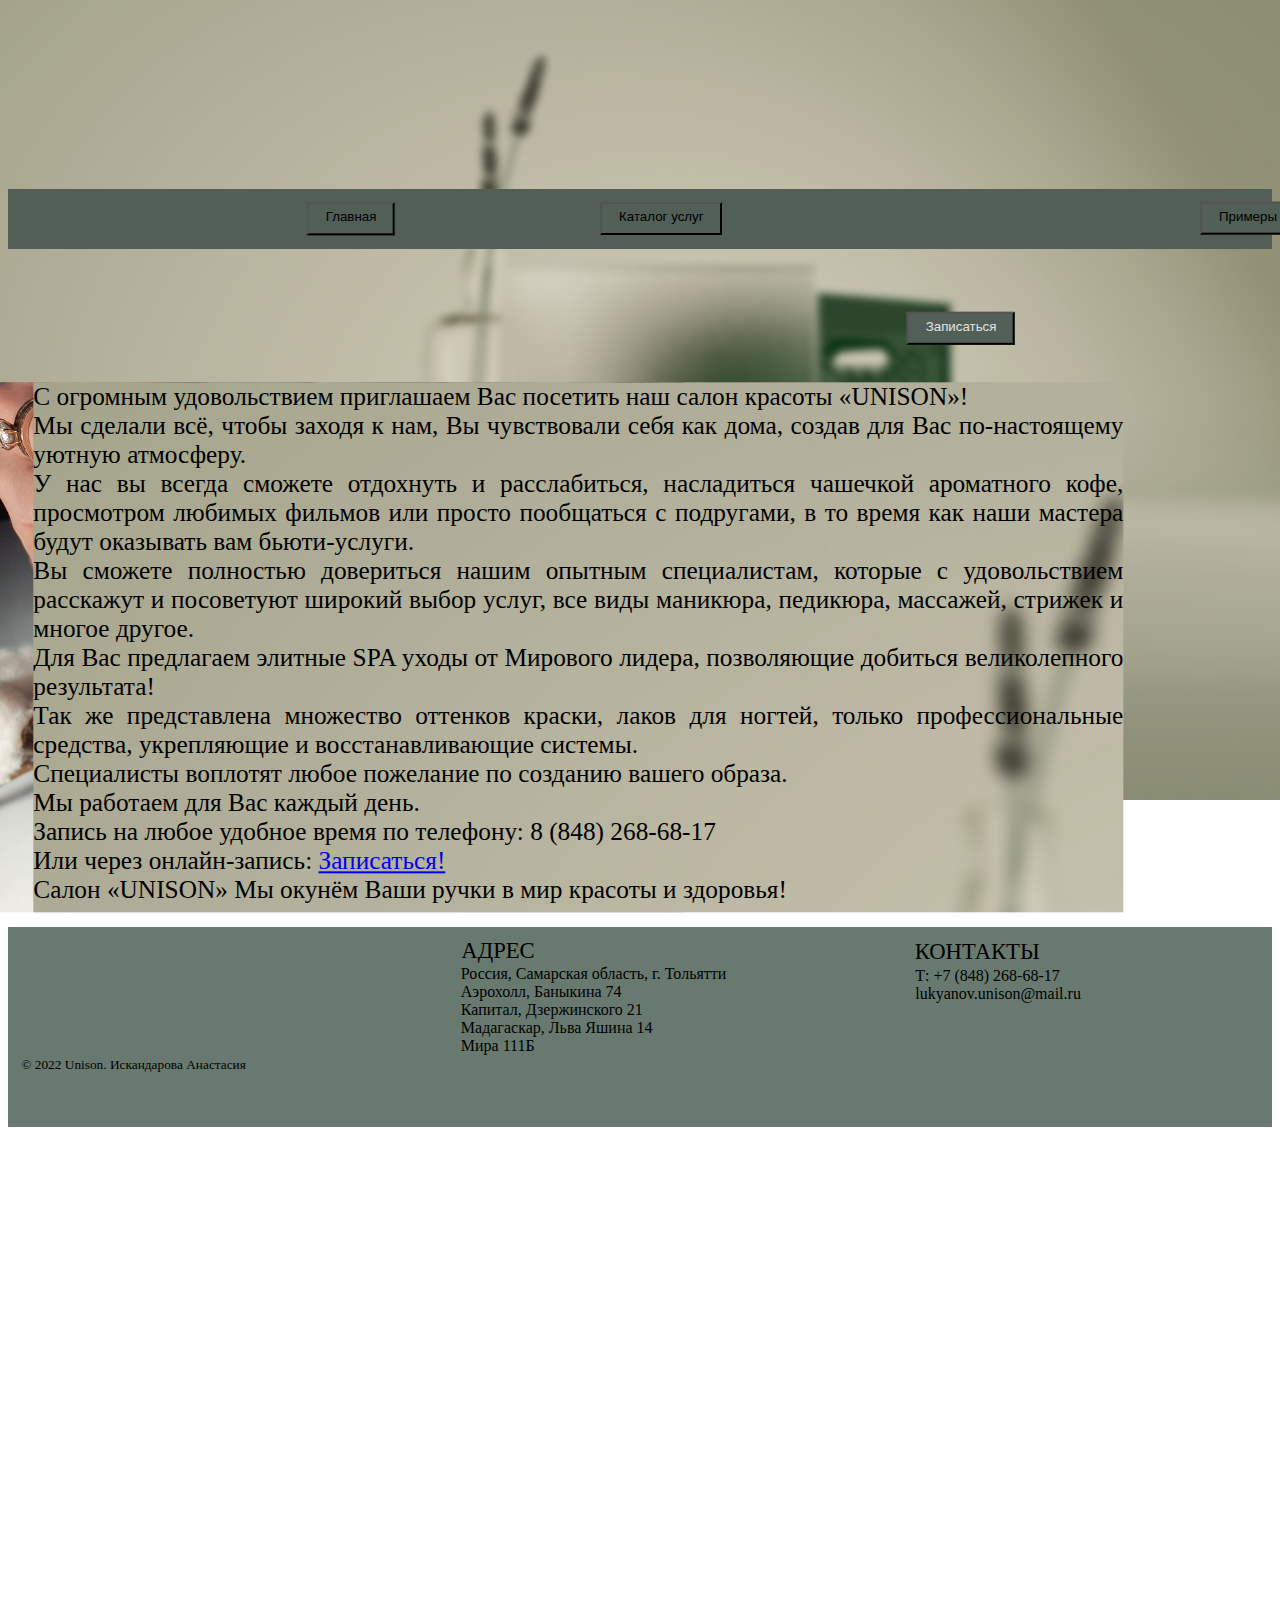
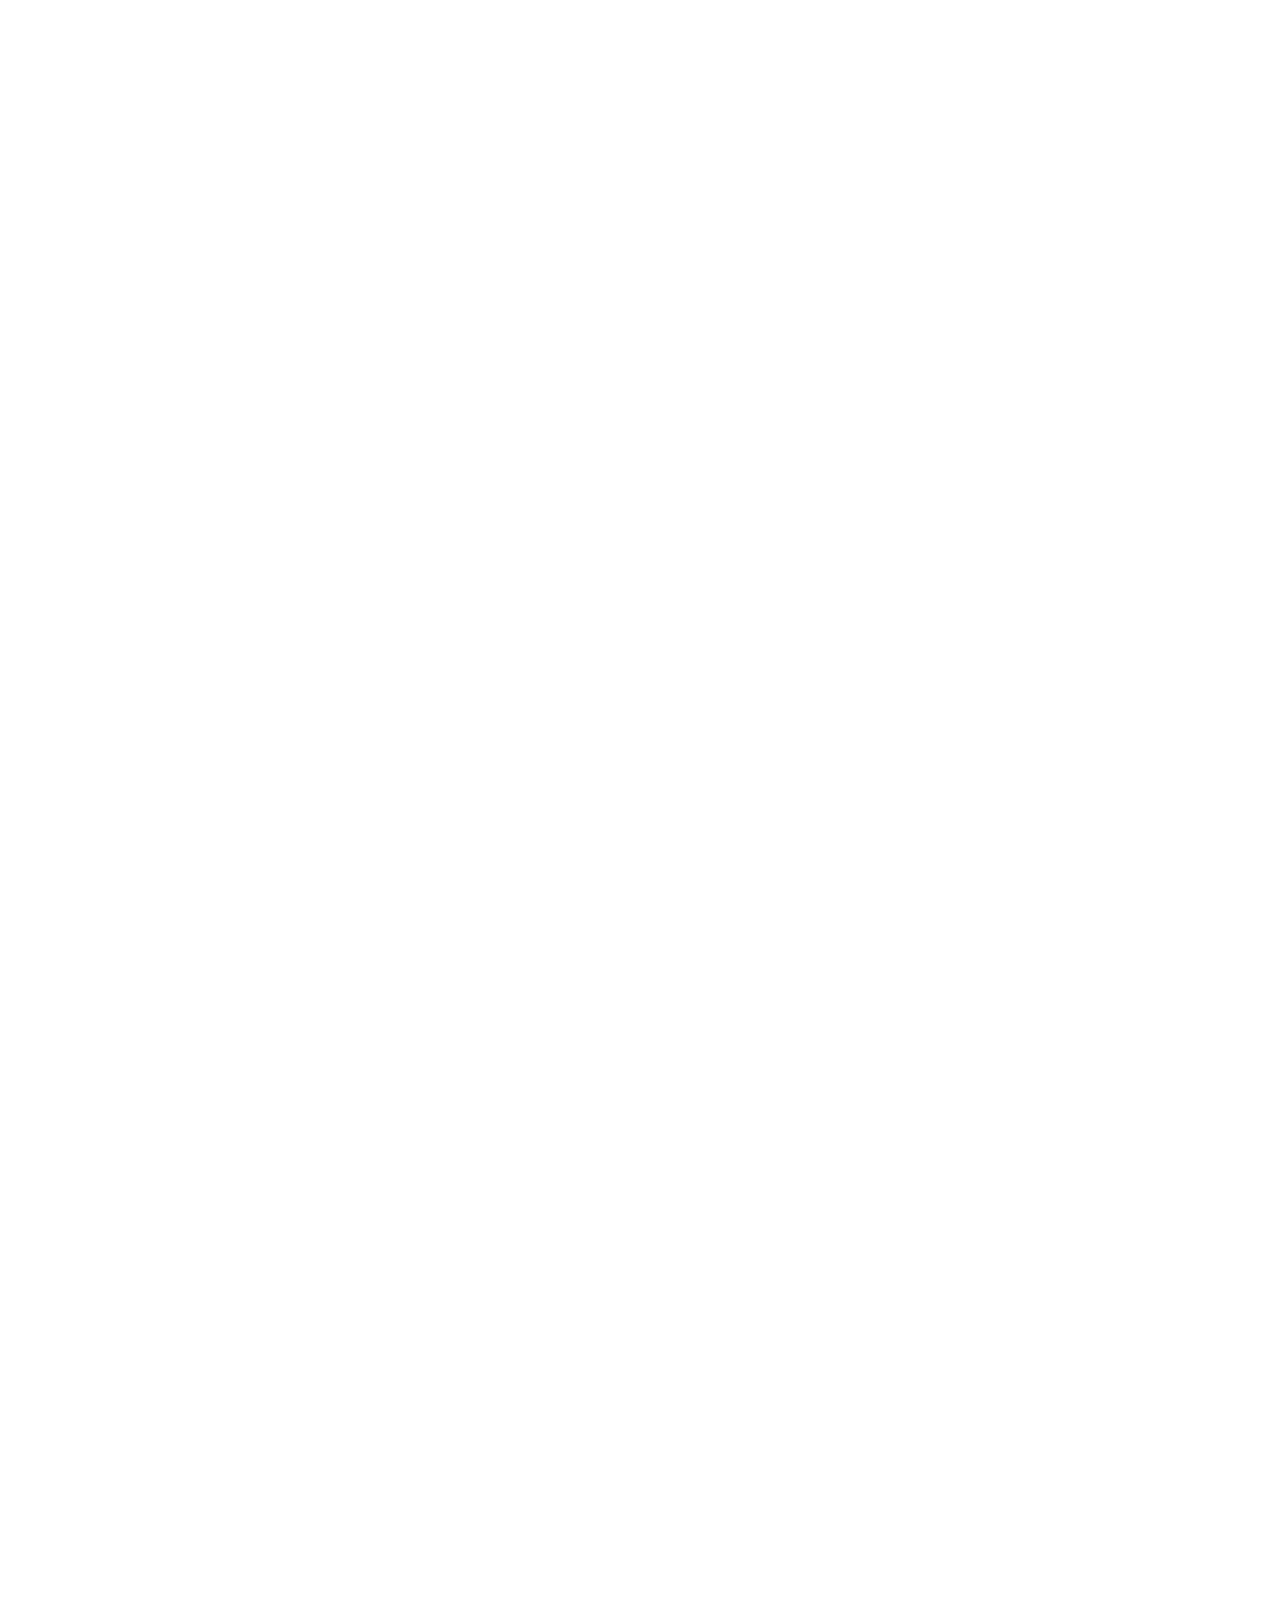
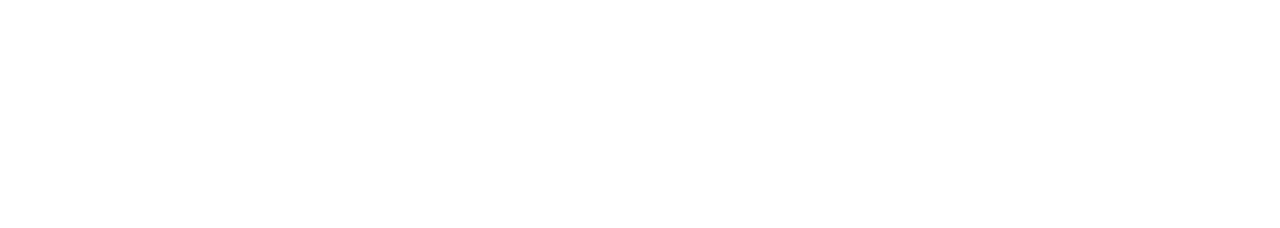
<file: index.html>
<!DOCTYPE html>
<html>

 <head>
  <meta charset="utf-8">
 <link rel="stylesheet" href="css/styles.css">	
	<title>Home</title>
<style>
	body {							
    background: url(image/background.jpg) no-repeat;
    -moz-background-size: 100%; 
    -webkit-background-size: 100%; 
    -o-background-size: 100%; 
    background-size: 100%;}
</style>
		<style>
			.b1 {
			background: #515f56; <!-- Цвет фона кнопки --> 
			color: white; <!-- Цвет букв --> 
			font-size: 9pt; <!-- Размер шрифта -->
			   }
		</style>
				<style>
					.ramka
					{
					height: 530px;
					width: 1090px;
					background:url(image/background.jpg)no-repeat;
					font-family: Times New Roman, Helvetica, sans-serif;
					font-size: 19pt;
					transform: translate(1em, -30.5em);
					}
				</style>
						<style>
						.adre
						{						
						height: 100px;
						width: 100px;
						font-family: Times New Roman, Helvetica, sans-serif;
						font-size: 17pt;
						transform: translate(20em, -43.9em)
						}
						</style>
								<style>
								.cont
								{								
								height: 100px;
								width: 100px;
								font-family: Times New Roman, Helvetica, sans-serif;
								font-size: 17pt;
								transform: translate(40em, -49.3em)
								}
								</style>
										<style>
										.hour
										{									
										height: 200px;
										width: 200px;
										font-family: Times New Roman, Helvetica, sans-serif;
										font-size: 17pt;
										transform: translate(60em, -54.7em)
										}
										</style>
													<style>
													.text1
													{									
													height: 200px;
													width: 300px;
													font-family: Times New Roman, Helvetica, sans-serif;
													font-size: 12pt;
													transform: translate(28.3em, -90.9em)
													}
													</style>
															<style>
															.text2
															{									
															height: 200px;
															width: 200px;
															font-family: Times New Roman, Helvetica, sans-serif;
															font-size: 12pt;
															transform: translate(56.7em, -103.1em)
															}
															</style>
																	<style>
																	.text3
																	{									
																	height: 200px;
																	width: 200px;
																	font-family: Times New Roman, Helvetica, sans-serif;
																	font-size: 12pt;
																	transform: translate(85.2em, -116.7em)
																	}
																	</style>
																			<style>
																			.prim
																			{									
																			height: 300px;
																			width: 300px;
																			font-family: Times New Roman, Helvetica, sans-serif;
																			font-size: 10pt;
																			transform: translate(1em, -149.4em)
																			}
																			</style>
																		
				 <style>
				html { overflow: hidden; }
					</style> 
				  
 </head>
 
 <body style="font-family:Courier, monospace">
 <p id='str6' style="color:#000000; font-size:60px; font-family:Times New Roman";>Сеть студий красоты</p>

 <hr size=60 color=#515f56>
		<form href="index.html">
		<button id='str1' class="b1">
		Главная</button> </form>
			<form action="UnisonStr2.html">
			<button id='str2' class="b1">
			Каталог услуг</button> </form>
				<form action="UnisonStr3.html">
				<button id='str3' class="b1">
			Примеры работ</button> </form>
					<form action="UnisonStr4.html">
					<button id='str4' class="b1">
					Подробнее о нас</button> </form>
	<img id='logoss' src="image/Logo.png"> 
	<img id='nalse' src="image/nals.jpg"> 
 <p class="ramka" align=justify> 
С огромным удовольствием приглашаем Вас посетить наш салон красоты «UNISON»!
 <br>Мы сделали всё, чтобы заходя к нам, Вы чувствовали себя как дома,
создав для Вас по-настоящему уютную атмосферу.
<br>У нас вы всегда сможете отдохнуть и расслабиться, насладиться чашечкой ароматного кофе,
просмотром любимых фильмов или просто пообщаться с подругами,
в то время как наши мастера будут оказывать вам бьюти-услуги.
<br>Вы сможете полностью довериться нашим опытным специалистам,
которые с удовольствием расскажут и посоветуют широкий выбор услуг,
все виды маникюра, педикюра, массажей, стрижек и многое другое.
<br>Для Вас предлагаем элитные SPA уходы от Мирового лидера,
позволяющие добиться великолепного результата!
<br>Так же представлена множество оттенков краски, лаков для ногтей,
только профессиональные средства, укрепляющие и восстанавливающие системы.
<br>Специалисты воплотят любое пожелание по созданию вашего образа.
  <br> Мы работаем для Вас каждый день.  
  <br> Запись на любое удобное время по телефону: 8 (848) 268-68-17
  <br> Или через онлайн-запись: <a href="https://b62605.yclients.com/company/66405/menu?o=">Записаться!</a>

  <br>Салон «UNISON» Мы окунём Ваши ручки в мир красоты и здоровья! </p>
 <hr id='line' size=200 color=#687a6f>
<p class="adre">АДРЕС</p>
<p class="cont">КОНТАКТЫ</p>
<p class="hour">ЧАСЫ РАБОТЫ</p>
<p class="text1"> 
<br>Россия, Самарская область, г. Тольятти
<br>Аэрохолл, Баныкина 74
<br>Капитал, Дзержинского 21
<br>Мадагаскар, Льва Яшина 14
<br>Мира 111Б

<p class="text2">
Т: +7 (848) 268-68-17
<br>lukyanov.unison@mail.ru</p>
<p class="text3">Пн-Вс: 10:00–21:00</p>
<p class="prim">© 2022 Unison. Искандарова Анастасия</p>
<form action="https://b62605.yclients.com/company/66405/menu?o="">
<button id='strz' class="b1">
Записаться</button> </form>
 </body>
</html>
</file>
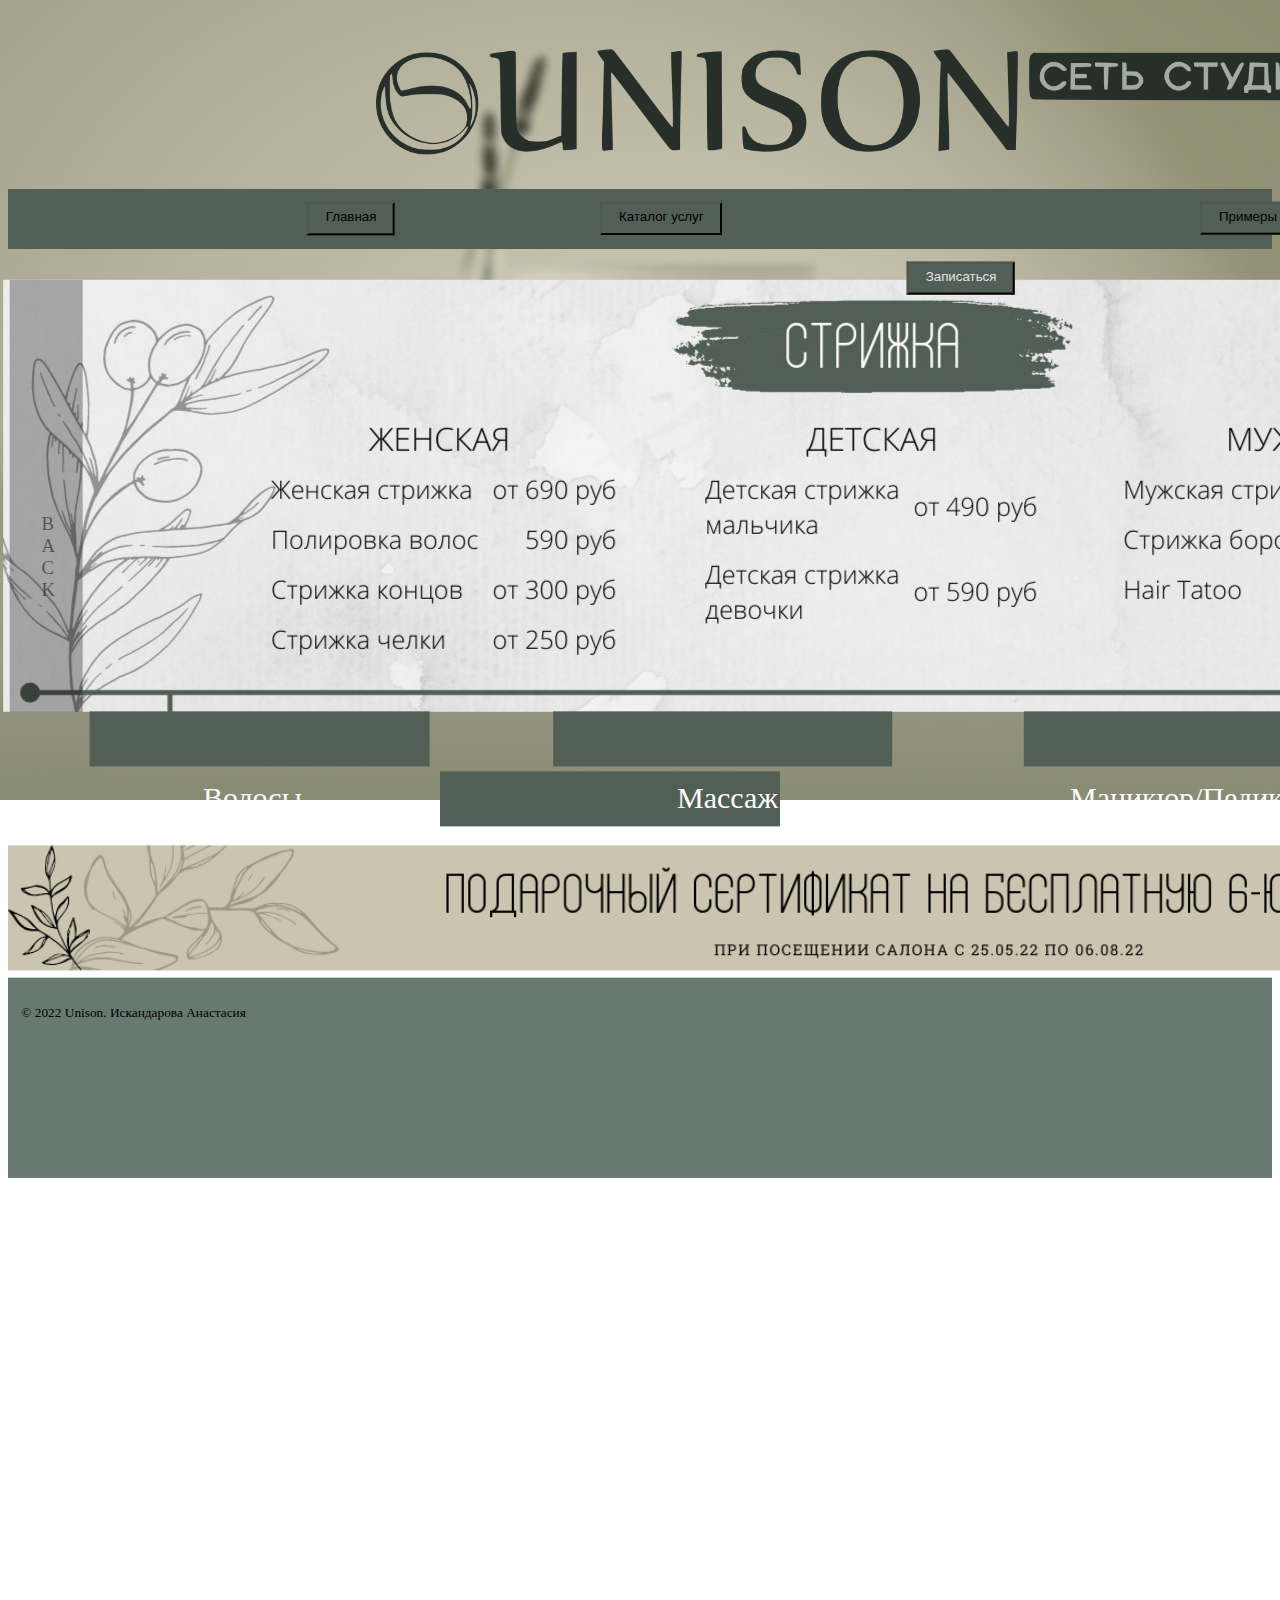
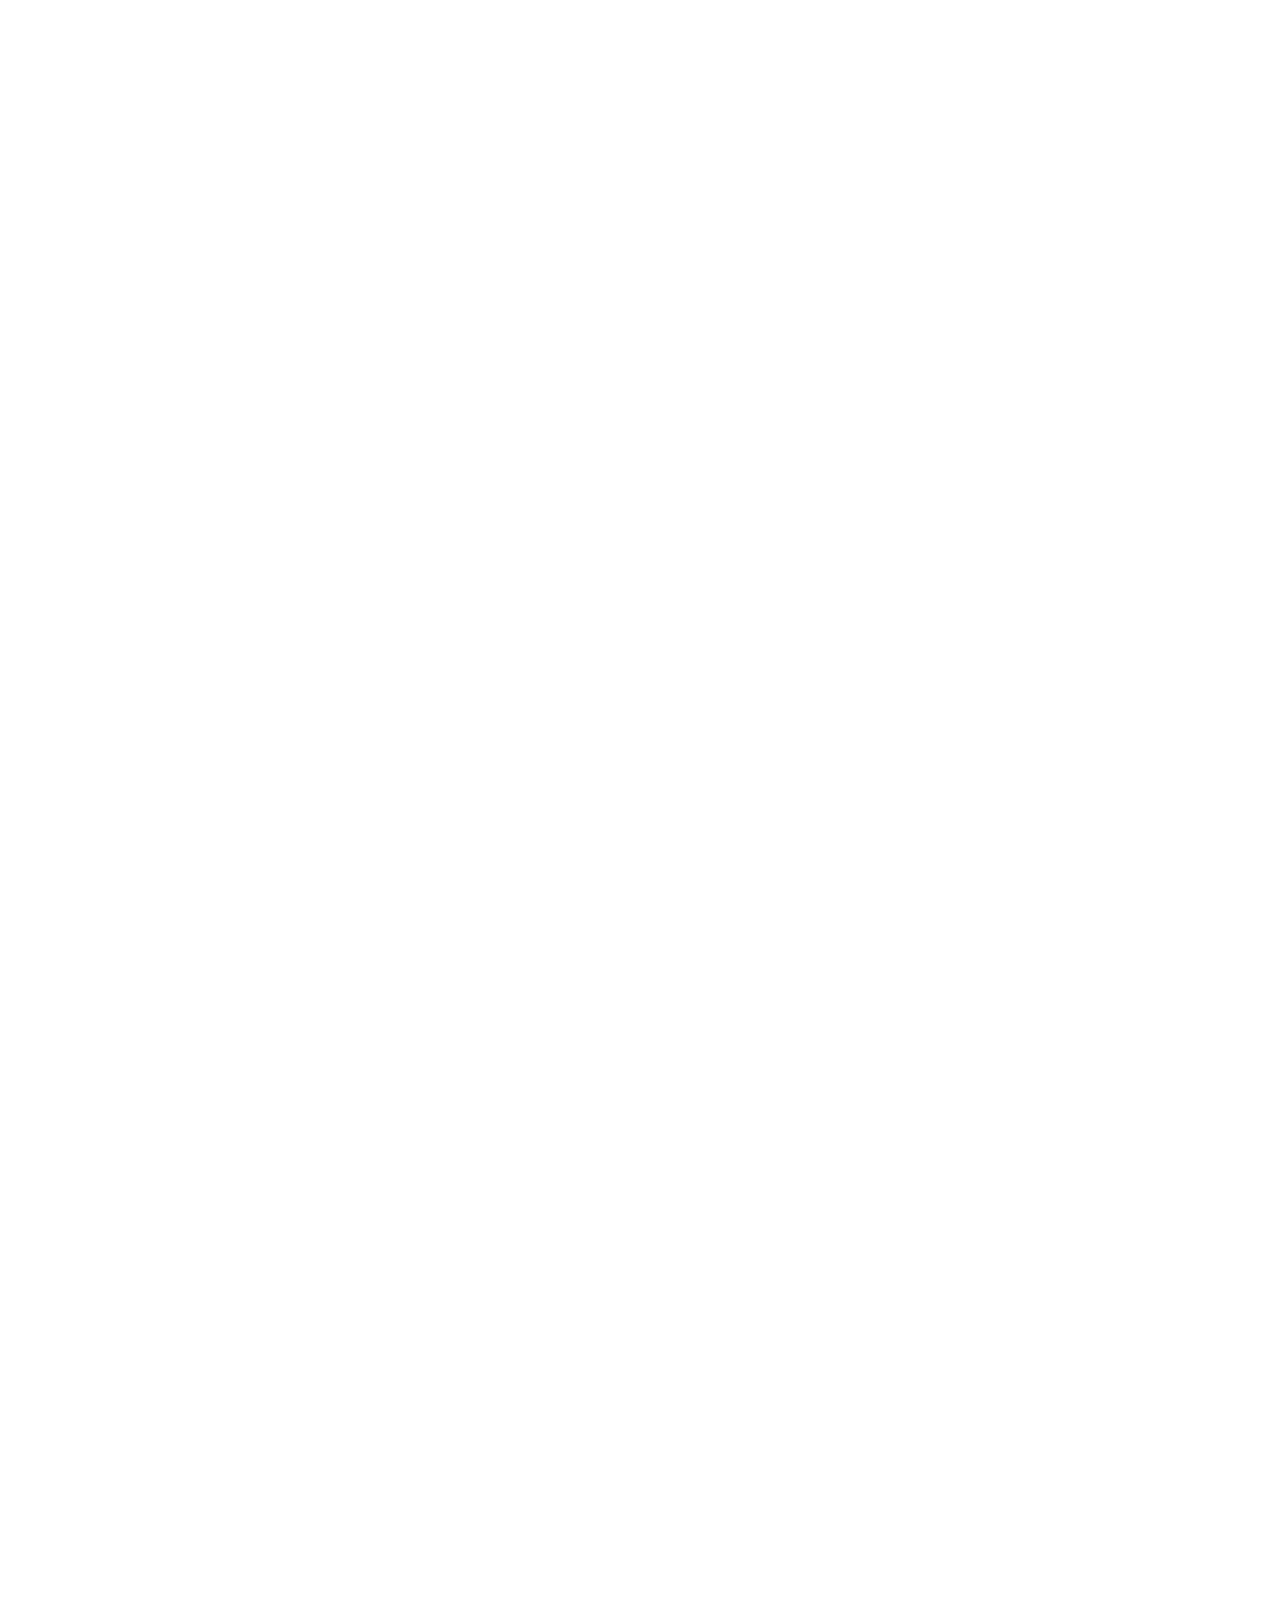
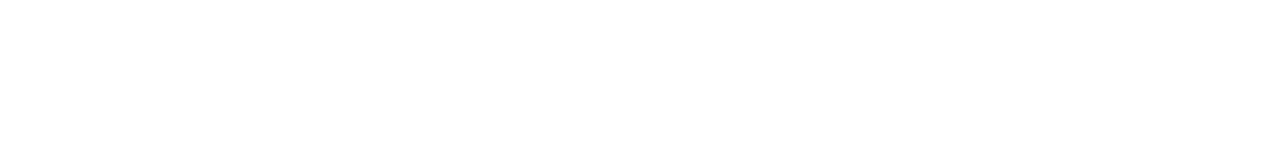
<file: UnisonStr2.html>
<!DOCTYPE html>
<html>

<head>
	<link rel="stylesheet" href="css/styles2.css">	
	<title>Reviews</title>
<style>
body { background: url(image/background.jpg) no-repeat;-moz-background-size: 100%;-webkit-background-size: 100%; -o-background-size: 100%; background-size: 100%;}
</style>
<style>.text1{height: 200px;width: 200px;font-size: 12pt;transform: translate(40.8em, -22.1em)}
</style>
<style>.b1 {background: #515f56; <!-- Цвет фона кнопки --> color: white; <!-- Цвет букв --> font-size: 9pt; <!-- Размер шрифта -->}
</style>
<style>
.prim
{									
height: 300px;
width: 300px;
font-family: Times New Roman, Helvetica, sans-serif;
font-size: 10pt;
transform: translate(1em, -98.5em)
}
</style>
<style>
.N
{														
height: 300px;
width: 300px;
font-family: Times New Roman, Helvetica, sans-serif;
font-size: 14pt;
color: rgba(0, 0, 0, 0.5); 
transform: translate(1.8em, -118.7em)
	}
</style>
<style>
.V
{														
height: 300px;
width: 300px;
font-family: Times New Roman, Helvetica, sans-serif;
font-size: 14pt;
color: rgba(0, 0, 0, 0.5); 
transform: translate(99.3em, -135.8em)
}
</style>
<style>
 html { overflow:  hidden; }
</style> 
</head>
<body style="font-family:Courier, monospace">
 <p id='str6' style="color:#000000; font-size:60px; font-family:Times New Roman";>Сеть салонов красоты</p>

 <hr size=60 color=#515f56>
		<form action="index.html">
		<button id='str1' class="b1">
		Главная</button> </form>
			<form action="UnisonStr2.html">
			<button id='str2' class="b1">
			Каталог услуг</button> </form>
				<form action="UnisonStr3.html">
				<button id='str3' class="b1">
			Примеры работ</button> </form>
					<form action="UnisonStr4.html">
					<button id='str4' class="b1">
					Подробнее о нас</button> </form>
	<img id='logoss' src="image/Logo.png"> 
	<!-- <img id='otz' src="image/otz.jpg"> -->
  <div>
    <p id="pich" align="center"><img src="image/img3/p0.jpg" alt="Ногти" name="slideshow"></p>
    <p id="about" class="text1" style="color:#000000 ; font-size:50px"></p>
    <br />
    <input id='main' type="button" value="Назад" onClick="showImage(-1)">
    <input id='pule' type="button" value="Вперед" onClick="showImage(1)">
   <!-- <form id='om' name="frm">
    <textarea name="description" rows="6" cols="44" readonly></textarea>
    </form> -->
    </div>
    <script type="text/javascript">
        // массив текстов, поясняющих изображения
        msg = new Array(
        "  ",
        "Анастасия",
        "Светлана",
        "Виктория",
        "Елизавета",
        "Екатерина",
        "Милена",
        "Мария",
        "Наталья"
        )
        // массив текстов, поясняющих изображения
        msg1 = new Array(
        "   ",
        "Очень понравилось обслуживание, сразу же предложили выпить кофе или чай на выбор, так же салон был в пешей доступности, что очень удобно!",
        "На процедуре чувствовала себя как дома, все очень уютно, время пролетает незаметно, общительный мастер, который не даст заскучать!",
        "Очень бережное отношение к клиенту, сейчас редко такое встретишь)",
        "Отличный салон по приемлемым ценам!",
        "Обожаю этот салон, всегда хожу только сюда, качество обслуживания просто на высоте! После вас совсем не хочется ходить к кому-то ещё!",
        "Мастер всегда подскажет и поможет в выборе, начнёт делать работу только после того, как полностью убедиться в вашем комфорте, очень приятно такое отношение к клиентам, однозначно 5 звёзд!",
        "Мастер просто огонь, всегда воплотит даже самую безумную идею, работает с интузиазмом, от чего уходишь с прекрасным настроением!",
        "Невероятное разнообразие палитры цветов, если не решили какой хотите дизайн, мастер покажет множество классных, актуальных дизайнов, среди которых вы точно найдёте свой!",
        ) 
        // индекс текущей картинки
        curImage = 0;
        aLength = msg.length;
        function showImage(direction)
        {
        //alert("ok");
        
        if (document.images)
        {
        curImage = curImage + direction;      
        if (curImage < 0) {curImage = aLength - 1;}
        if (curImage == aLength) {curImage = 0;}       
        document.slideshow.src = "image/img3/p" + curImage + ".jpg";      
        about.innerText = msg[curImage];
        document.frm.description.value = msg1[curImage];
        }        
        }
        </script>
<img id='zag' src="image/zag.png">
<img id='zag2' src="image/zag.png">
<img id='zag3' src="image/zag.png">
<img id='zag4' src="image/zag.png">
<p id='hair' style="color:#FFFFFF; font-size:30px; font-family:Times New Roman";>Волосы</p>
<p id='mas' style="color:#FFFFFF; font-size:30px; font-family:Times New Roman";>Массаж</p>
<p id='nail' style="color:#FFFFFF; font-size:30px; font-family:Times New Roman";>Маникюр/Педикюр</p>
<p id='brown' style="color:#FFFFFF; font-size:30px; font-family:Times New Roman";>Брови</p>
<img id='add' src="image/add.png">	
<hr id='line' size=200 color=#687a6f>

<p class="prim">© 2022 Unison. Искандарова Анастасия</p>
<form action="https://b62605.yclients.com/company/66405/menu?o="">
<button id='strz' class="b1">
Записаться</button> </form>
<p class="N"><br>B<br>A<br>C<br>K</p>
<p class="V"><br>N<br>E<br>X<br>T</p>
</html>
</file>
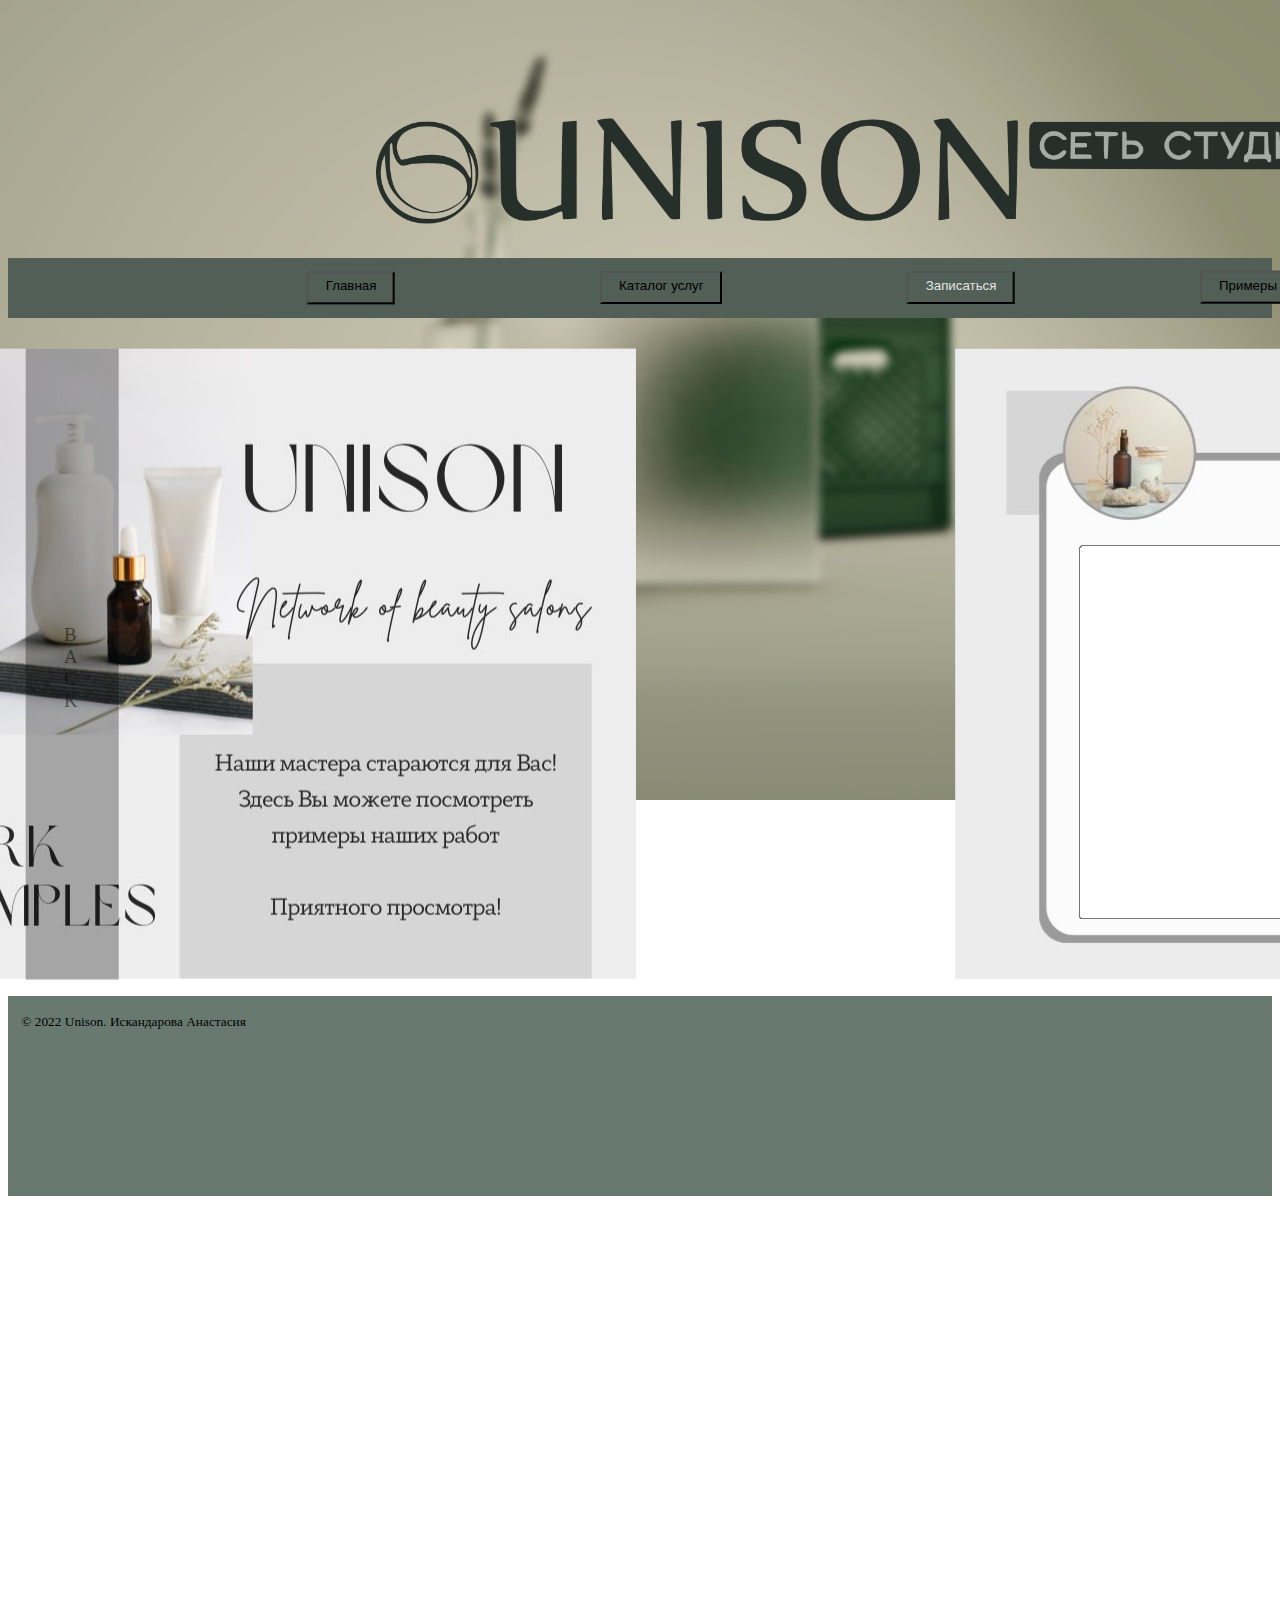
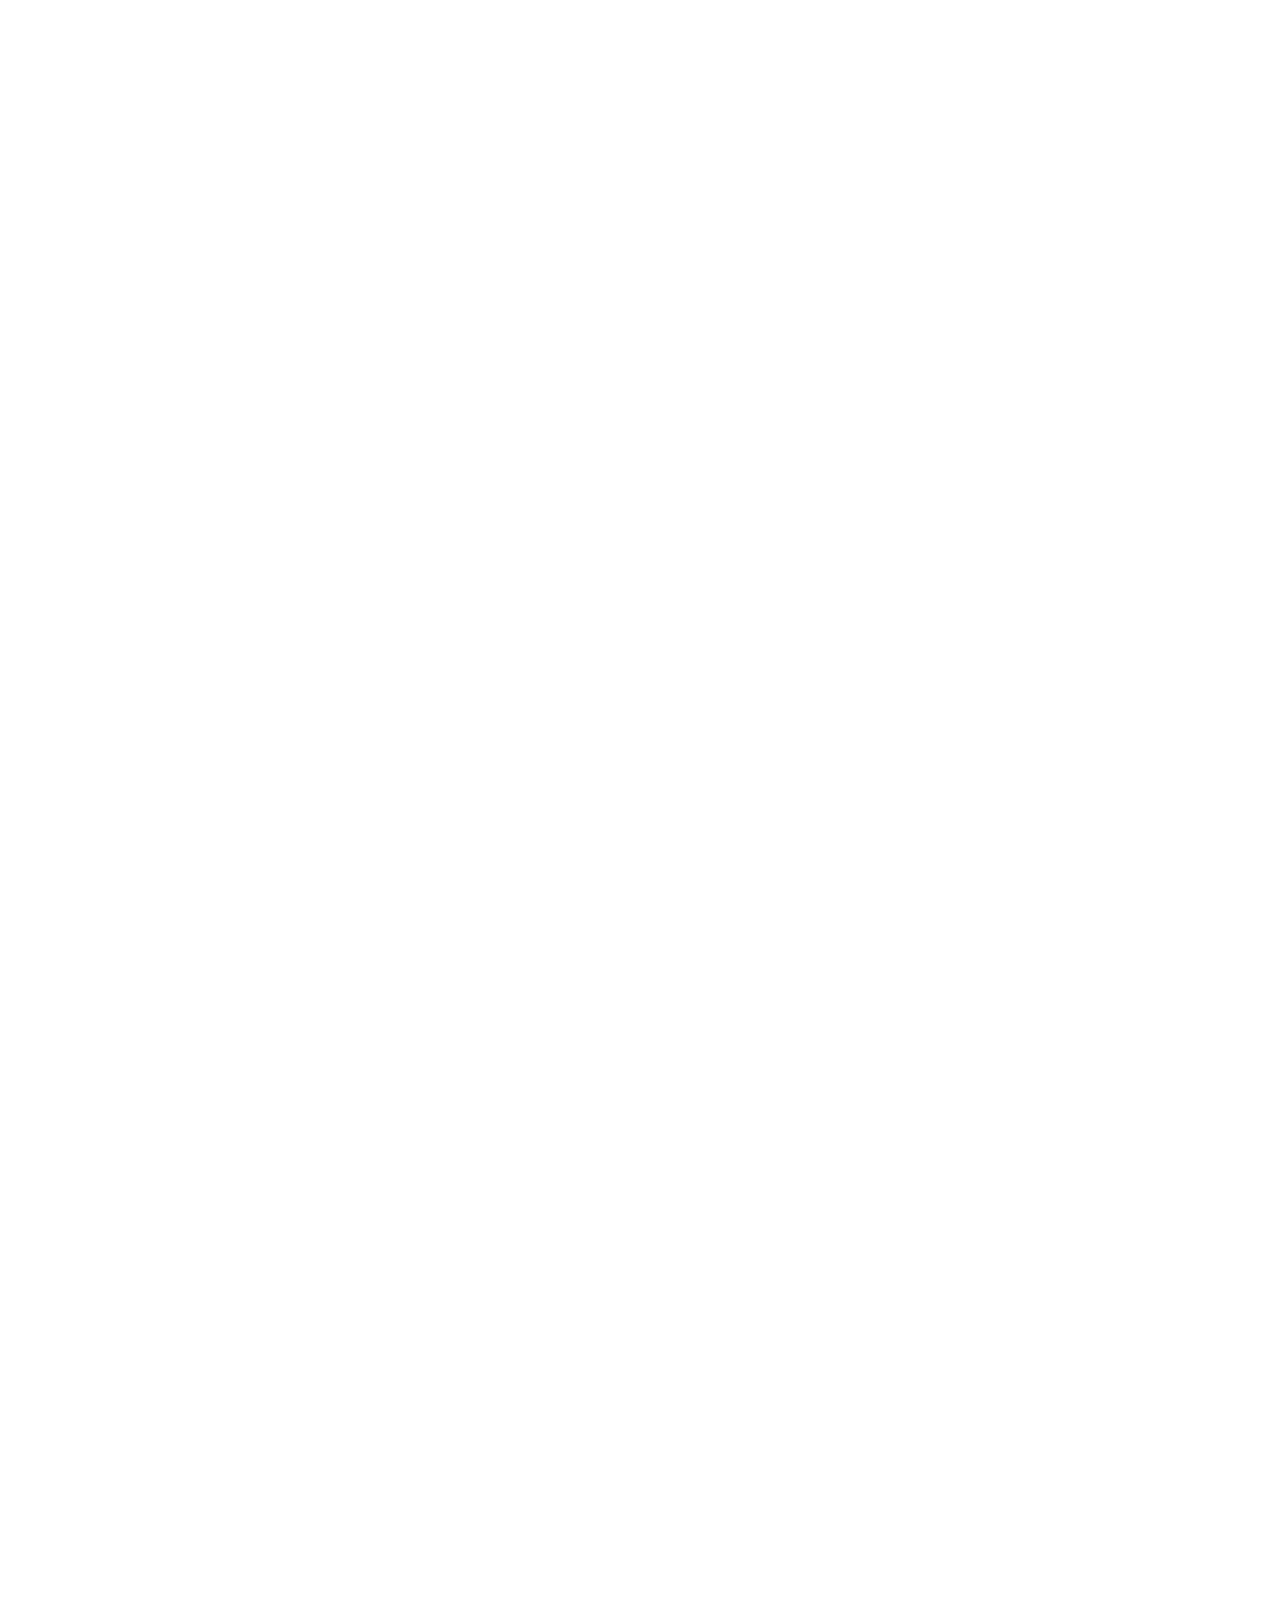
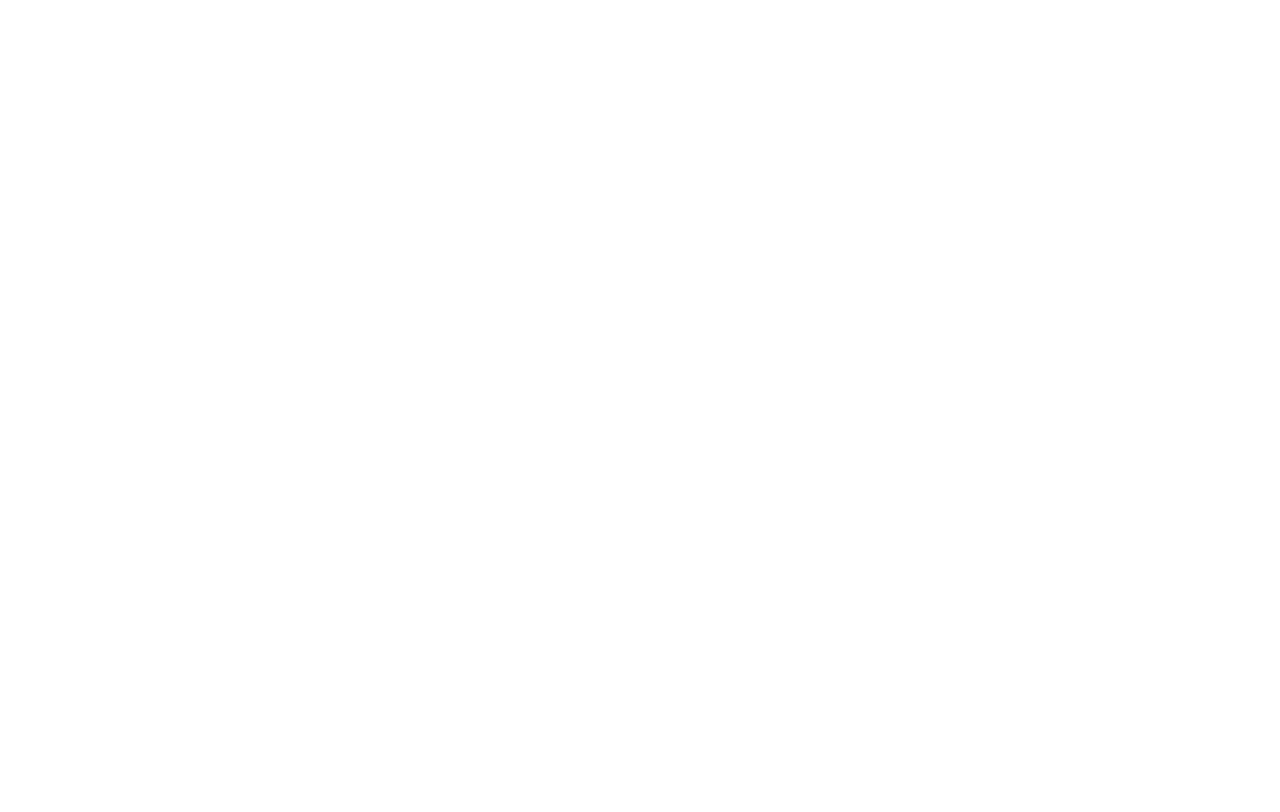
<file: UnisonStr3.html>
<!DOCTYPE html>
<html>

<head>
	<link rel="stylesheet" href="css/styles3.css">	
	<title>Reviews</title>
<style>
body { background: url(image/background.jpg) no-repeat;-moz-background-size: 100%;-webkit-background-size: 100%; -o-background-size: 100%; background-size: 100%;}
</style>
<style>.text1{height: 200px;width: 500px;font-size: 12pt;transform: translate(42.8em, -34.5em)}
</style>
<style>.b1 {background: #515f56; <!-- Цвет фона кнопки --> color: white; <!-- Цвет букв --> font-size: 9pt; <!-- Размер шрифта -->}
</style>
<style>
.prim
{									
height: 300px;
width: 300px;
font-family: Times New Roman, Helvetica, sans-serif;
font-size: 10pt;
transform: translate(1em, -147.8em)
}
</style>
<style>
.N
{														
height: 300px;
width: 300px;
font-family: Times New Roman, Helvetica, sans-serif;
font-size: 14pt;
color: rgba(0, 0, 0, 0.5); 
transform: translate(3em, -148.5em)
	}
</style>
<style>
.V
{														
height: 300px;
width: 300px;
font-family: Times New Roman, Helvetica, sans-serif;
font-size: 14pt;
color: rgba(0, 0, 0, 0.5); 
transform: translate(98em, -165.6em)
}
</style>
	
 <style> 
 html { overflow:  hidden; }
</style> 
</head>
<body style="font-family:Courier, monospace">
 <p id='str6' style="color:#000000; font-size:60px; font-family:Times New Roman";>Профессиональная ногтевая студия</p>

 <hr size=60 color=#515f56>
		<form href="index.html">
		<button id='str1' class="b1">
		Главная</button> </form>
			<form action="UnisonStr2.html">
			<button id='str2' class="b1">
			Каталог услуг</button> </form>
				<form action="UnisonStr3.html">
				<button id='str3' class="b1">
			Примеры работ</button> </form>
					<form action="UnisonStr4.html">
					<button id='str4' class="b1">
					Подробнее о нас</button> </form>
	<img id='logoss' src="image/Logo.png"> 
	<img id='otz' src="image/otz.jpg"> 
  <div>
    <p id="pich" align="center"><img src="image/img2/p0.jpg" alt="Ногти" name="slideshow"></p>
    <p id="about" class="text1" style="color:#000000 ; font-size:30px"></p>
    <br />
    <input id='main' type="button" value="Назад" onClick="showImage(-1)">
    <input id='pule' type="button" value="Вперед" onClick="showImage(1)">
    <form id='om' name="frm">
    <textarea style="color:#000000; font-size:20px; font-family:Times New Roman"" name="description" rows="16" cols="59" readonly></textarea>
    </form>
    </div>
    <script type="text/javascript">
        // массив текстов, поясняющих изображения
        msg = new Array(
        "  ",
        "Окрашивание",
        "Кератин",
        "Наращивание",
        "Педикюр",
        "Массаж",
        "Коррекция бровей",
        "Ламинирование ресниц",
        "Макияж"
        )
        // массив текстов, поясняющих изображения
        msg1 = new Array(
        "   ",
        "Преимущества салонного окрашивания в том, что Вам не нужно заботится о том как не испачкать краской одежду, мебель, пол, ванну. А так же при самостоятельном окрашивании вы не сможете контролировать равномерное нанесение краски на всю длину волос.Непрофессионалам крайне тяжело разобраться в широкой палитре оттенков красок для волос, предлагаемых в масс-маркетах и специализированных магазинах. Вместо желаемого блонда может получиться ярко-желтый оттенок, а заявленный русый может оказаться зеленоватым на волосах. Опытный колорист способен грамотно подобрать желаемый цвет, который будет точно соответствовать вашей задумке. Сложные окрашивания (балаяж, шатуш) проводятся с использованием нескольких оттенков, подобрать которые может только мастер.",
        "Как проходит кератиновое выпрямление для волос? Сначала голову моют шампунем глубокой очистки с высоким содержанием щёлочи. Средство смывает остатки ваших масок и бальзамов и приоткрывает кутикулу волоса. После этого на влажные волосы на 30–40 минут наносится состав для кератинового выпрямления. Далее волосы полностью высушиваются феном, а каждую прядь несколько раз выпрямляют утюжком, разогретым до 180–230 °C. Затем пряди промывают шампунем с нейтральным pH и наносят маску или бальзам. Смывают их и снова сушат волосы. Выпрямление неизбежно повреждаетMechanical characterization of curly hair: Influence of the use of nonconventional hair straightening treatments структуру волос: разрывает дисульфидные связи. Часть этих связей восстанавливается за счёт овечьего кератина. А чешуйки кутикулы, торчавшие наподобие раскрытой шишки, запечатываются утюжком и полируются силиконами и маслами, которые входят в состав средства. Свет отражается от гладкой поверхности и волосы блестят, как в рекламе шампуня. Но со временем кутикула приоткрывается, новые дисульфидные мостики рушатся и приобретённый кератин вымывается. При вымывании кератина волосы остаются ослабленными и могут ломаться, так как дисульфидные связи разрушены. Чтобы волосы оставались сильными и красивыми, кератиновое выпрямление нужно делать регулярно.",
        "Вам хочется иметь изящные и ровные ногти, но свои “родные” оставляют желать лучшего? На помощь придет наращивание ногтей гелем или акрилом. Если вы еще сомневаетесь, стоит ли делать наращивание, и хотите взвесить все плюсы и минусы, сейчас их разберем. Плюсы нарощенных гелем ногтей они пластичны – гнутся, но не ломаются, они долговечны, их довольно трудно сломать, наращивание гелем позволяет выровнять ногтевую пластину, исправить дефекты ногтей, маскирует пятнышки и трещины на поверхности ногтевой пластины, гель является пористым полимером и пропускает воздух. При сушке в УФ-лампе через него проникают ультрафиолетовые лучи, что помогает предотвратить образование грибка. Так же эстетичная форма. Сегодня мастера способны придать ногтям самую и изящную форму, сотворить оригинальный дизайн, который представляет собой настоящее произведение искусства. Гель позволяет отрастить свои натуральные ногти.  Под гелем они растут крепкими, улучшается их внешний вид. Если гелевые ногти треснут или сломаются в процессе носки, свои “родные” ногти, скорее всего, не пострадают. Как было отмечено выше, гель очень пластичный и гнется. Минусы По сравнению с акриловыми и натуральными, гелевые ногти менее изящные. С непривычки ими может быть неудобно выполнять привычные вещи, например, поднимать мелкие предметы. При резком перепаде температур гелевые ногти могут потрескаться. В зимнее время с ними нужно обращаться бережно. Их можно снять только спиливанием. Эта процедура выполняется у мастера. Самостоятельно снять гелевые ногти невозможно, если у вас нет соответствующего оборудования.Гели требуют полимеризации в UV/гибридной лампе. Если у вас чувствительные ногти, при сушке может ощущаться жжение. Это происходит из-за фотохимической  реакции при застывании полимера.",
        "Элементы педикюра. Классическая часть педикюра предназначена для придания ступням и пальцам ног ухоженности и аккуратности. Включает в себя: Ванночка для ног. Распаренная в горячей воде кожа легче поддается механическому воздействию отшелушивающих инструментов, таких как пилки и лезвия. Около 15 минут следует держать ноги в воде 38—43 °C с добавлением мыла или иных очищающих растворимых в жидкой среде средств. Удаление огрубевшей кожи на ступнях. Результатом этого этапа является очистка кожи стоп и удаление ороговевшего слоя. Пяточная зона и пальцы подошвы очищается с помощью лезвия и пилок различной степени жёсткости. Обработка кутикулы. С помощью специальной палочки для кутикулы и смягчающего масла предварительно распаренная кутикула отодвигается. Затем, при обрезном педикюре, удаляется ножницами или щипцами. Необрезной педикюр подразумевает полировку кутикулы аппаратом, либо завершается отодвиганием кожи у основания ногтевой пластины. Придание формы ногтям. По эстетическим нормам и в целях удобства ногтевая пластина на пальцах ног не должна быть длиннее самих пальцев. Идеальной формой считается ноготь, имеющий форму мягкий квадрат или повторяющий ложе на срезе. Не рекомендуется подпиливать или обрезать ноготь по бокам пластины. К классической процедуре могут добавляться: Массаж ног. Наращивание ногтей. Позволяет выровнять форму и длину ногтевой пластины. Покрытие ногтей. Существуют различные по текстуре, составу и прочности цветные средства для покрытия ногтевой пластины. Обыкновенный лак для ногтей наиболее прост в использовании и менее затратен в финансовом и временном плане, однако он наименее долговечен. Гель-лак и акрил требуют воздействия УФ-лучей под специальными лампами для закрепления на ногтях, что не всегда удобно для домашнего использования. Удаляются только при помощи специальных растворителей (содержат вредные для ногтевой пластины вещества) либо спиливания (недостаточная квалификация или неаккуратность могут травмировать ноготь). К преимуществам можно отнести повышенную износостойкостью.",
        "LPG-массаж (вакуумно-роликовый, или эндермологический) – аппаратная методика, применяемая для коррекции лица и тела. В ее основе – стимуляция процессов метаболизма в подкожных жировых клетках. В результате улучшается микроциркуляция, становится сильнее лимфоток, размягчается даже застарелая, плотная жировая ткань.",
        "Сегодня благодаря разнообразию самых разнообразных техник удаления нежелательных волосков коррекция бровей выполняется не только при помощи пинцета. Для избавления от волос используются следующие методы: Шугаринг. Этот метод подразумевает удаление волос при помощи сладкой сахарной пасты. Мастер наносит пасту маленькими порциями на нежелательные волосы и удаляет их по линии роста. После сахарной эпиляции брови будут выглядеть ухоженно сроком до трех недель.  Воск. Восковая депиляция подразумевает удаление волос при помощи специального косметического воска. Волосы удаляются против направления их роста; Тридинг или удаление волос при помощи нити. Раньше такой методикой в основном пользовались восточные женщины, но сегодня тридинг можно сделать практически в любом салоне. Какой бы из методов коррекции бровей не был бы выбран важно, чтобы были удалены именно ненужные волоски. В противном случае можно сильно испортить форму бровей. Новые волоски будут отрастать очень медленно, и доставлять неудобство девушке.",
        "Ламинирование ресниц — это удлинение и утолщение естественных ресниц с помощью специальных составов, которое позволяет счастливым обладательницам ламинированных ресниц экономить значительное время на макияж!",
        "Главной задачей дневного макияжа является подчеркивание вашей природной красоты и индивидуальности. Благодаря высочайшему мастерству визажистов салона, ваш макияж подчеркнет все ваши достоинства и скроет от взглядов окружающих все недостатки, не привлекая при этом внимания к самому макияжу. Для деловых женщин, в функции которых входит постоянное общение, дневной макияж становится самым настоящим деловым макияжем. Дневной макияж особенно рекомендуется дамам, не терпящим броскости и ярких красок, предпочитающим естественность и натуральность. Главным отличием вечернего макияжа от дневного являются используемые оттенки и цвета. Так, вечерние цвета традиционно являются значительно более насыщенными, обращающими на себя внимание, они предают его обладательнице некоторую загадочность, делая ее взгляд незабываемо томным. Главной целью вечернего макияжа лица и глаз является создание загадочного, сексуального образа женщины. Для достижения такого эффекта чаще всего используются более темные цвета и оттенки. Для создания акцента на губах и глазах визажисты салона применяют блестки, накладные ресницы, мерцающие тени, и прочие искусственные атрибуты, так хорошо знакомые каждой современной красавице.",
        ) 
        // индекс текущей картинки
        curImage = 0;
        aLength = msg.length;
        function showImage(direction)
        {
        //alert("ok");
        
        if (document.images)
        {
        curImage = curImage + direction;      
        if (curImage < 0) {curImage = aLength - 1;}
        if (curImage == aLength) {curImage = 0;}       
        document.slideshow.src = "image/img2/p" + curImage + ".jpg";      
        about.innerText = msg[curImage];
        document.frm.description.value = msg1[curImage];
        }        
        }
        </script>
<hr id='line1' size=200 color=#687a6f>
<p class="prim">© 2022 Unison. Искандарова Анастасия</p>
<form action="https://b62605.yclients.com/company/66405/menu?o="">
<button id='strz' class="b1">
Записаться</button> </form>
<p class="N"><br>B<br>A<br>C<br>K</p>
<p class="V"><br>N<br>E<br>X<br>T</p>
</html>
</file>
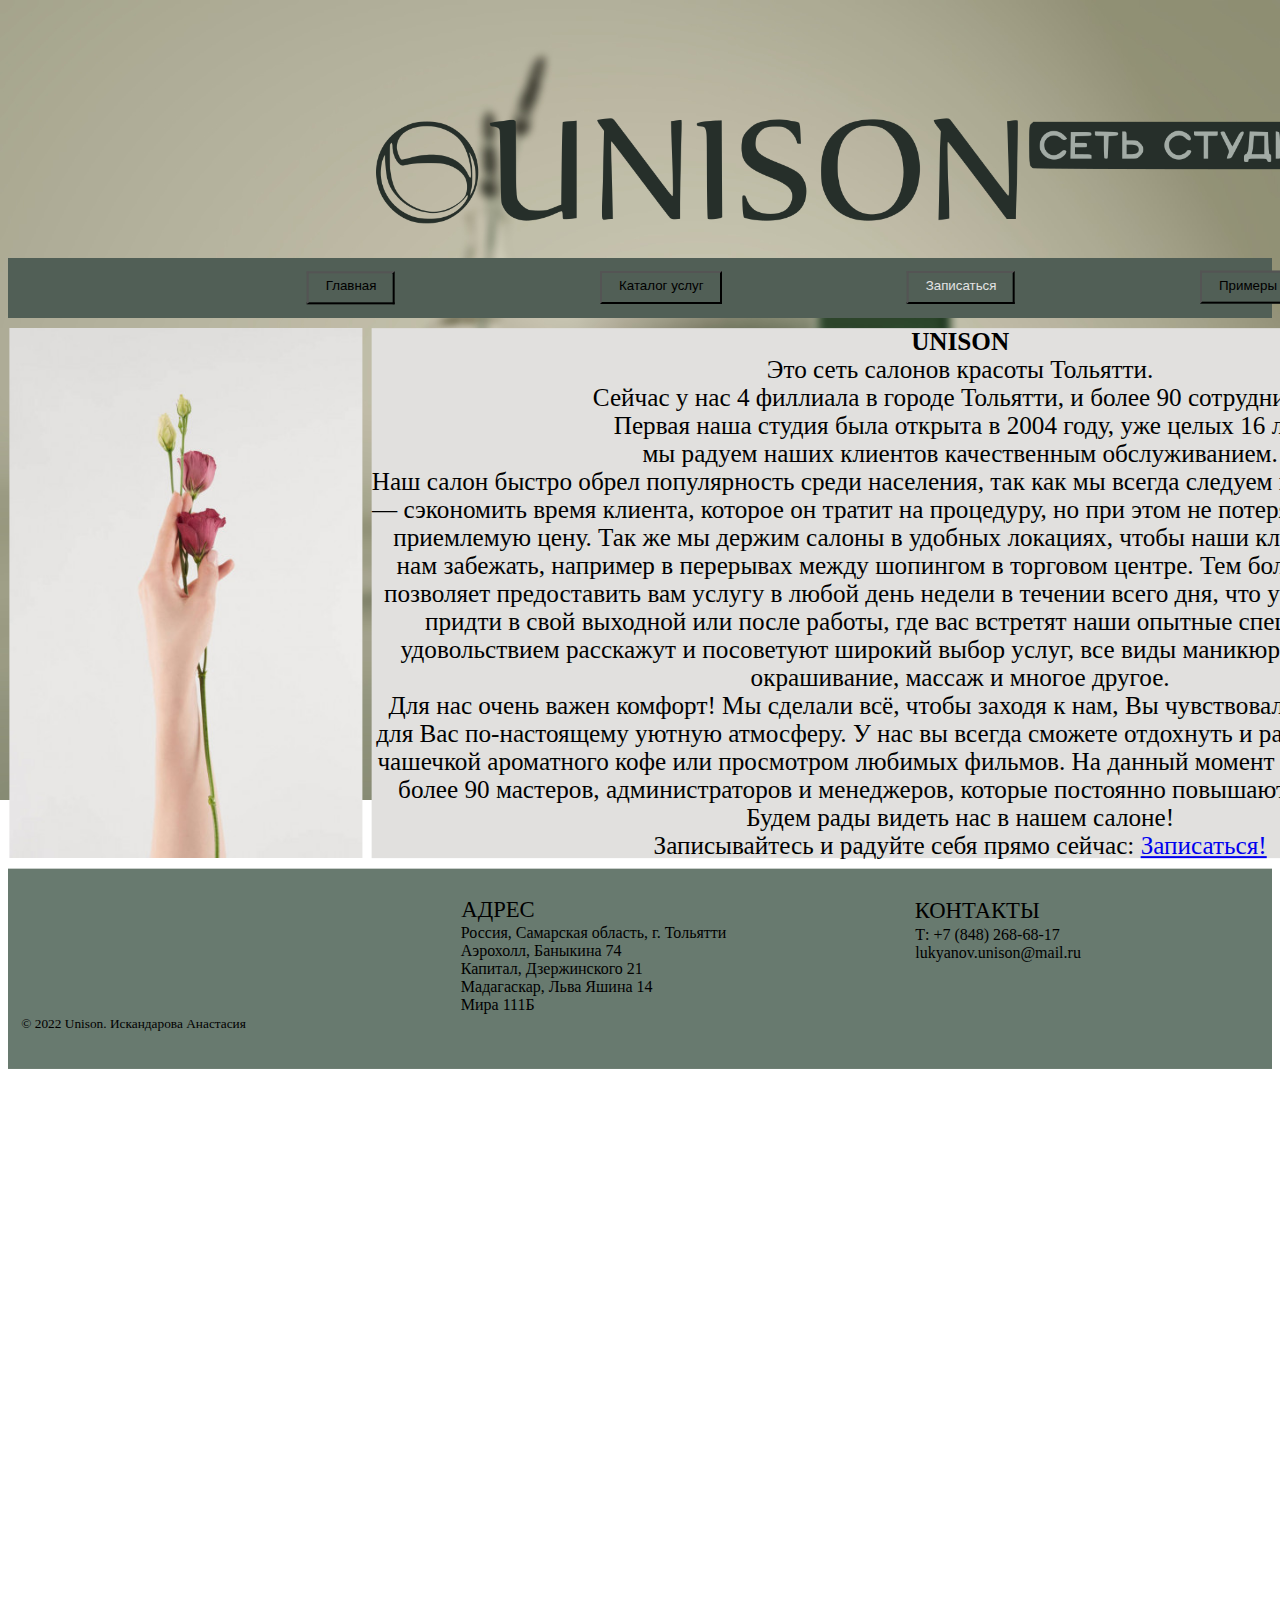
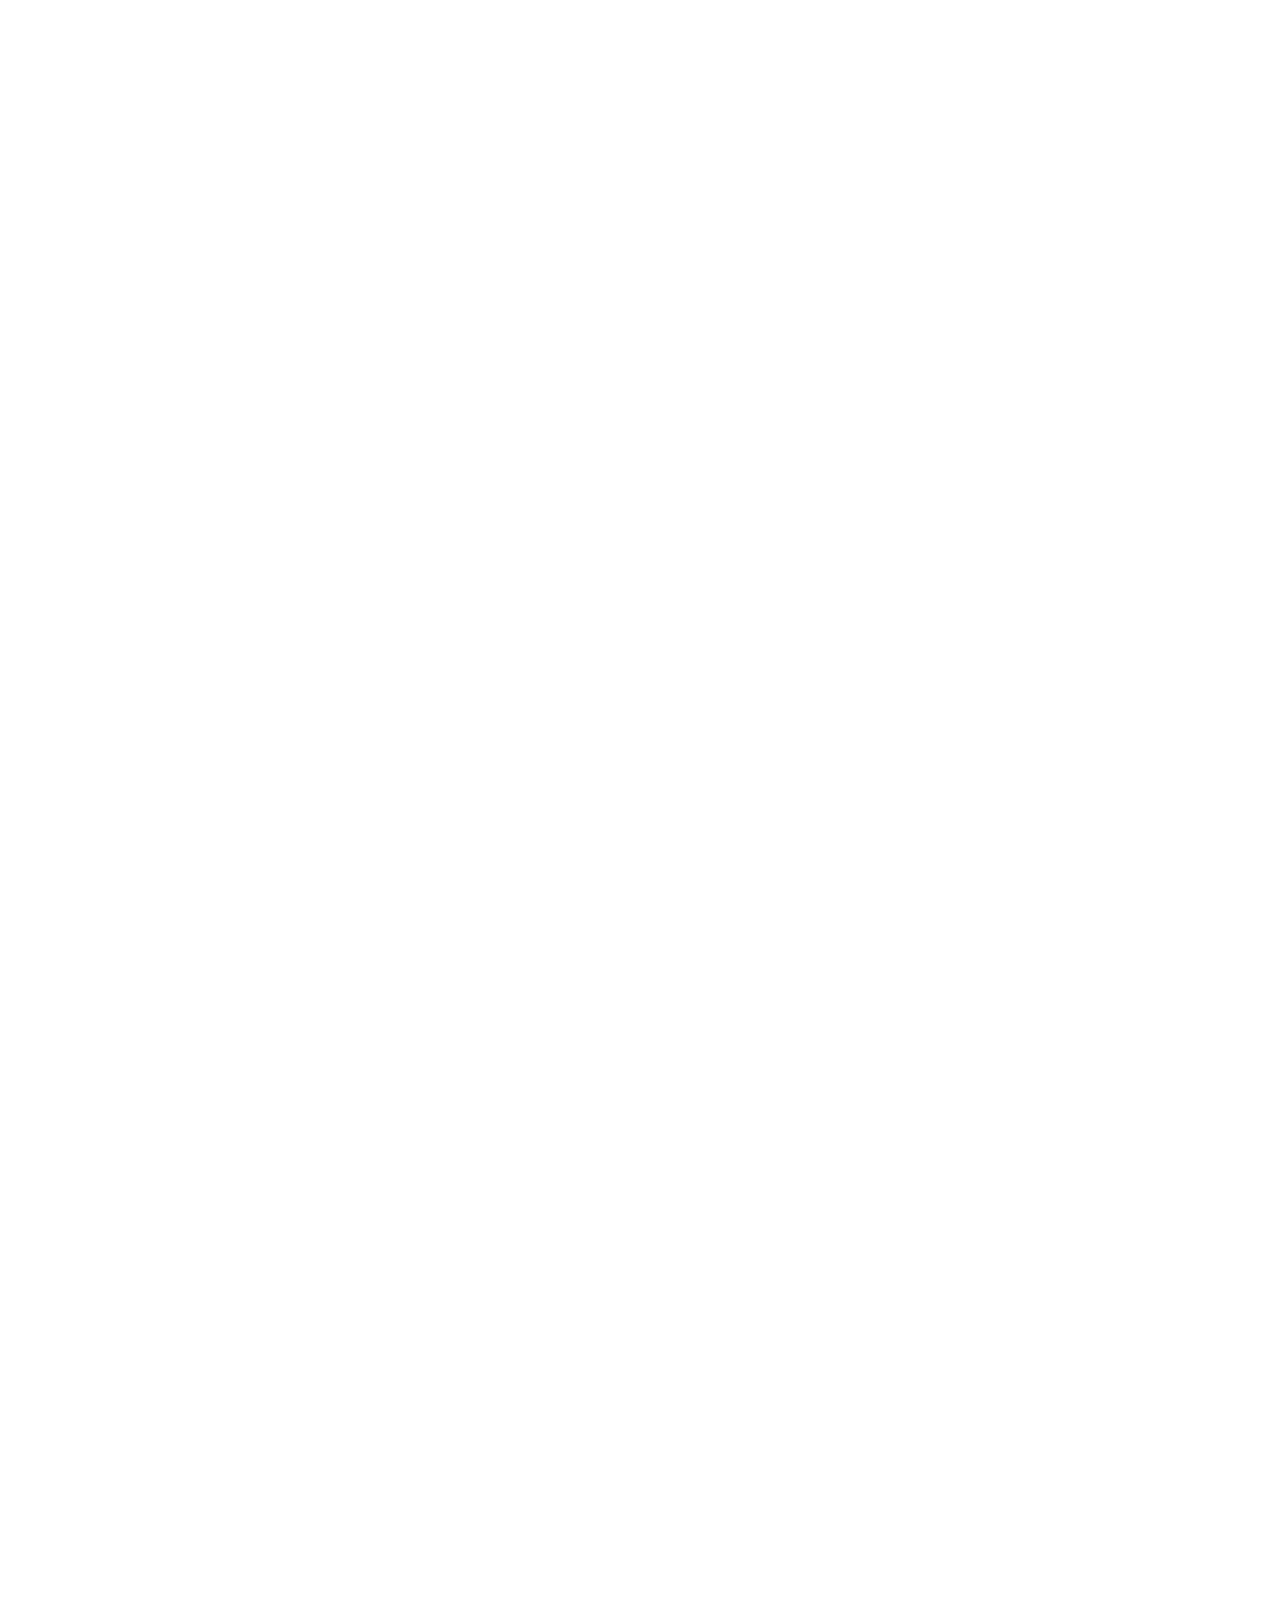
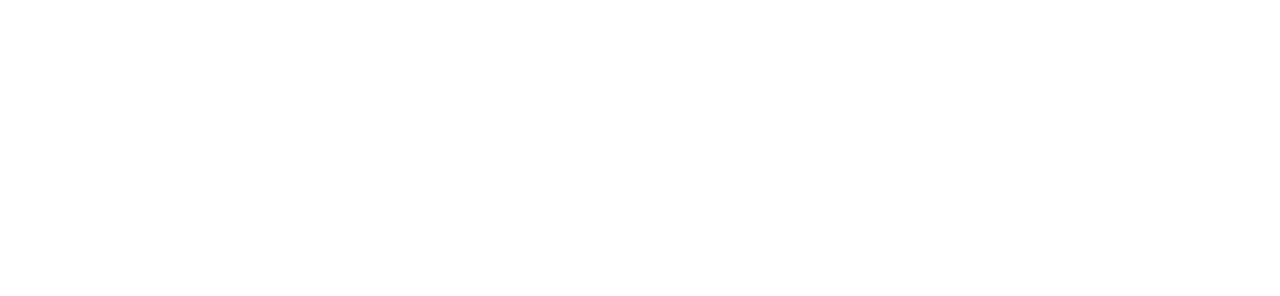
<file: UnisonStr4.html>
<!DOCTYPE html>
<html>

 <head>
  <meta charset="utf-8">
 <link rel="stylesheet" href="css/styles4.css">	
	<title>About us</title>
<style>
	body {							
    background: url(image/background.jpg) no-repeat;
    -moz-background-size: 100%; 
    -webkit-background-size: 100%; 
    -o-background-size: 100%; 
    background-size: 100%;}
</style>
		<style>
			.b1 {
			background: #515f56; <!-- Цвет фона кнопки --> 
			color: white; <!-- Цвет букв --> 
			font-size: 9pt; <!-- Размер шрифта -->
			   }
		</style>
				<style>
					.ramka
					{
					height: 530px;
					width: 1177px;
					background:#e1e0de;
					font-family: Times New Roman, Helvetica, sans-serif;
					font-size: 18.9pt;
					transform: translate(14.43em, -14.32em);
					}
				</style>
						<style>
						.adre
						{						
						height: 100px;
						width: 100px;
						font-family: Times New Roman, Helvetica, sans-serif;
						font-size: 17pt;
						transform: translate(20em, -25.15em)
						}
						</style>
								<style>
								.cont
								{								
								height: 100px;
								width: 100px;
								font-family: Times New Roman, Helvetica, sans-serif;
								font-size: 17pt;
								transform: translate(40em, -30.55em)
								}
								</style>
										<style>
										.hour
										{									
										height: 200px;
										width: 200px;
										font-family: Times New Roman, Helvetica, sans-serif;
										font-size: 17pt;
										transform: translate(60em, -35.9em)
										}
										</style>
													<style>
													.text1
													{									
													height: 200px;
													width: 300px;
													font-family: Times New Roman, Helvetica, sans-serif;
													font-size: 12pt;
													transform: translate(28.3em, -64.31em)
													}
													</style>
															<style>
															.text2
															{									
															height: 200px;
															width: 200px;
															font-family: Times New Roman, Helvetica, sans-serif;
															font-size: 12pt;
															transform: translate(56.7em, -76.55em)
															}
															</style>
																	<style>
																	.text3
																	{									
																	height: 200px;
																	width: 200px;
																	font-family: Times New Roman, Helvetica, sans-serif;
																	font-size: 12pt;
																	transform: translate(85.2em, -90.1em)
																	}
																	</style>
																			<style>
																			.prim
																			{									
																			height: 300px;
																			width: 300px;
																			font-family: Times New Roman, Helvetica, sans-serif;
																			font-size: 10pt;
																			transform: translate(1em, -117.5em)
																			}
																			</style>
				 <style>
				   html { overflow:  hidden; }
				  </style> 
				  
 </head>
 
 <body style="font-family:Courier, monospace">
 <p id='str6' style="color:#000000; font-size:60px; font-family:Times New Roman";>Профессиональная ногтевая студия</p>

 <hr size=60 color=#515f56>
		<form href="index.html">
		<button id='str1' class="b1">
		Главная</button> </form>
			<form action="UnisonStr2.html">
			<button id='str2' class="b1">
			Каталог услуг</button> </form>
				<form action="UnisonStr3.html">
				<button id='str3' class="b1">
			Примеры работ</button> </form>
					<form action="UnisonStr4.html">
					<button id='str4' class="b1">
					Подробнее о нас</button> </form>
	<img id='logoss' src="image/Logo.png">  
 <p class="ramka" align=center> 
<b>UNISON          </b>
<br> Это сеть cалонов красоты Тольятти.  
<br>Сейчас у нас 4 филлиала в городе Тольятти, и более 90 сотрудников.
 <br> Первая наша студия была открыта в 2004 году, уже целых 16 лет 
 <br>мы радуем наших клиентов качественным обслуживанием.
  <br>Наш салон быстро обрел популярность среди населения, так как мы всегда следуем главной цели нашей сети —
  сэкономить время клиента, которое он тратит на процедуру, но при этом не потерять в качестве, и держать приемлемую цену.
Так же мы держим салоны в удобных локациях, чтобы наши клиентки могли быстро к нам забежать,
 например в перерывах между шопингом в торговом центре. Тем более наш график работы позволяет предоставить вам услугу в любой день
 недели в течении всего дня, что учень удобно, вы можете придти в свой выходной или после работы, где вас встретят наши опытные специалисты,
 которые с удовольствием расскажут и посоветуют широкий выбор услуг, все виды маникюра, педикюра, стрижки, окрашивание, массаж и многое другое. 
 <br> Для нас очень важен комфорт! Мы сделали всё, чтобы заходя к нам, Вы чувствовали себя как дома, 
 создав для Вас по-настоящему уютную атмосферу. У нас вы всегда сможете отдохнуть и расслабиться, насладиться чашечкой ароматного кофе или
 просмотром любимых фильмов. На данный момент в штате салона UNISON более 90 мастеров, администраторов и менеджеров, которые постоянно повышают свою квалификацию!
  <br>Будем рады видеть нас в нашем салоне! 
  <br>Записывайтесь и радуйте себя прямо сейчас: <a href="https://b62605.yclients.com/company/66405/menu?o=">Записаться!</a> </p>
 <hr id='line' size=200 color=#687a6f>
<p class="adre">АДРЕС</p>
<p class="cont">КОНТАКТЫ</p>
<p class="hour">ЧАСЫ РАБОТЫ</p>
<p class="text1">
<br>Россия, Самарская область, г. Тольятти
<br>Аэрохолл, Баныкина 74
<br>Капитал, Дзержинского 21
<br>Мадагаскар, Льва Яшина 14
<br>Мира 111Б
<p class="text2">
Т: +7 (848) 268-68-17
<br>lukyanov.unison@mail.ru</p>
<p class="text3">Пн-Вс: 10:00–21:00</p>
<p class="prim">© 2022 Unison. Искандарова Анастасия</p>
<img id='hands1' src="image/hands1.jpg"> 
<img id='hands2' src="image/hands2.jpg"> 
<form action="https://b62605.yclients.com/company/66405/menu?o="">
<button id='strz' class="b1">
Записаться</button> </form>
 </body>
</html>
</file>
<file: css/styles.css>
#str1{
padding-bottom: 9px;padding-left:17px;padding-right:16px;padding-top:5px;
margin:12px;display: inline-block;
transform: translate(21.5em, -5.0em)
}
#str2{
padding-bottom: 9px;padding-left:17px;padding-right:16px;padding-top:5px;
margin:12px;display: inline-block;
transform: translate(43.5em, -9.3em)
}
#str3{
padding-bottom: 9px;padding-left:17px;padding-right:16px;padding-top:5px;
margin:12px;display: inline-block;
transform: translate(88.5em, -13.6em)
}
#str4{
padding-bottom: 9px;padding-left:17px;padding-right:16px;padding-top:5px;
margin:12px;display: inline-block;
transform: translate(113.5em, -17.9em)
}
#pul{
padding-bottom: 10px;padding-left:17px;padding-right:16px;padding-top:5px;
margin:12px;display: inline-block;
transform: translate(64.5em, -7em)
}
#str6{
margin-left: 550px;
transform: translate(55em, 0em)
}
#logoss{
height:105px;
transform: translate(23em, -53.8em)
}
#nalse{
height:530px;
transform: translate(-2em, -13.3em)
}
#line{
transform: translate(0em, -49em)
}
#strz{
padding-bottom: 9px;padding-left:17px;padding-right:16px;padding-top:5px;margin:12px;color: #e3e3e3;
display: inline-block;
transform: translate(66.5em, -229.74em)
}
</file>
<file: css/styles2.css>
#main{
padding-bottom: 407.5px;padding-left:5px;padding-right:26px;padding-top:5px;
margin:15px;
display: inline-block;
transform: translate(-1.0em, -62.55em);
color: rgba(0, 0, 0, 0.0); /*цвет текста*/
border-color: rgba(0, 0, 0, 0.0); /*цвет рамки*/
background: rgba(0, 0, 0, 0.3);
}
#main:hover {
background-color: rgba(0, 0, 0, 0.4);
}

#pule{
padding-bottom: 407.5px;padding-left:5px;padding-right:26px;padding-top:5px;
margin:15px;
display: inline-block;
transform: translate(127.0em, -62.55em);
color: rgba(0, 0, 0, 0.0); /*цвет текста*/
border-color: rgba(0, 0, 0, 0.0); /*цвет рамки*/
background: rgba(0, 0, 0, 0.3);
}
#pule:hover {
background-color: rgba(0, 0, 0, 0.4);
}
#om{
display: inline-block;
transform: translate(56.2em, -63.9em)
}
#str1{
padding-bottom: 9px;padding-left:17px;padding-right:16px;padding-top:5px;
margin:12px;
display: inline-block;
transform: translate(21.5em, -5.0em)
}
#str2{
padding-bottom: 9px;padding-left:17px;padding-right:16px;padding-top:5px;
margin:12px;
display: inline-block;
transform: translate(43.5em, -9.3em)
}
#str3{
padding-bottom: 9px;padding-left:17px;padding-right:16px;padding-top:5px;
margin:12px;
display: inline-block;
transform: translate(88.5em, -13.6em)
}
#str4{
padding-bottom: 9px;padding-left:17px;padding-right:16px;padding-top:5px;
margin:12px;
display: inline-block;
transform: translate(113.5em, -17.9em)
}
#str6{
margin-left: 550px;
transform: translate(55em, 0em)
}
#logoss{
height:105px;
transform: translate(23em, -27.23em)
}
#pich{
height:170px;
transform: translate(-0.3em, -20.7em)
}
#otz{
height:630px;
transform: translate(59.2em, -20.0em)
}

#line{
transform: translate(0em, -49em)
}
#zag{
height:55px;
transform: translate(5.1em, -53.1em )
}
#zag2{
height:55px;
transform: translate(12.2em, -53.1em )
}
#zag3{
height:55px;
transform: translate(19.8em, -53.1em )
}
#zag4{
height:55px;
transform: translate(27em, -53.1em )
}
#hair{
transform: translate(6.5em, -31.0em)
}
#mas{
transform: translate(22.3em, -33.12em)
}
#nail{
transform: translate(35.4em, -35.26em)
}
#brown{
transform: translate(53.8em, -37.45em)
}
#line{
transform: translate(0em, -70.45em)
}
#add{
height:125.4px;
transform: translate(0em, -70.1em)
}
#strz{
padding-bottom: 9px;
padding-left:17px;
padding-right:16px;
padding-top:5px;
margin:12px;
color: #e3e3e3;
display: inline-block;
transform: translate(66.5em, -178.68em)
}
</file>
<file: css/styles3.css>
#main{
padding-bottom: 607px;
padding-left:25px;
padding-right:26px;
padding-top:5px;
margin:15px;
display: inline-block;
transform: translate(0.2em, -132.7em);
color: rgba(0, 0, 0, 0.0); /*цвет текста*/
border-color: rgba(0, 0, 0, 0.0); /*цвет рамки*/
background: rgba(0, 0, 0, 0.3);
}
#main:hover {
background-color: rgba(0, 0, 0, 0.4);
}

#pule{
padding-bottom: 607px;
padding-left:25px;
padding-right:26px;
padding-top:5px;
margin:15px;
display: inline-block;
transform: translate(123.0em, -132.7em);
color: rgba(0, 0, 0, 0.0); /*цвет текста*/
border-color: rgba(0, 0, 0, 0.0); /*цвет рамки*/
background: rgba(0, 0, 0, 0.3);
}
#pule:hover {
background-color: rgba(0, 0, 0, 0.4);
}
#logoss{
widht: 170px;
height:105px;
transform: translate(23em, -27.22em)
}
#om{
display: inline-block;
transform: translate(49.9em, -76.1em)
}
#str1{
padding-bottom: 9px;
padding-left:17px;
padding-right:16px;
padding-top:5px;
margin:12px;
display: inline-block;
transform: translate(21.5em, -5.0em)
}
#str2{
padding-bottom: 9px;
padding-left:17px;
padding-right:16px;
padding-top:5px;
margin:12px;
display: inline-block;
transform: translate(43.5em, -9.3em)
}
#str3{
padding-bottom: 9px;
padding-left:17px;
padding-right:16px;
padding-top:5px;
margin:12px;
display: inline-block;
transform: translate(88.5em, -13.6em)
}
#str4{
padding-bottom: 9px;
padding-left:17px;
padding-right:16px;
padding-top:5px;
margin:12px;
display: inline-block;
transform: translate(113.5em, -17.9em)
}
#str6{
    margin-left: 550px;
	transform: translate(55em, 0em)

}
#pich{
widht: 170px;
height:170px;
transform: translate(-26.5em, -60.4em)
}
#line{
transform: translate(0em, -49em)
}

#otz{

transform: translate(59.2em, -19.70em)
}
#line1{
transform: translate(0em, -111.0em)
}
#strz{
padding-bottom: 9px;
padding-left:17px;
padding-right:16px;
padding-top:5px;
margin:12px;
color: #e3e3e3;
display: inline-block;
transform: translate(66.5em, -228.0em)
}
</file>
<file: css/styles4.css>
#str1{
padding-bottom: 9px;
padding-left:17px;
padding-right:16px;
padding-top:5px;
margin:12px;
display: inline-block;
transform: translate(21.5em, -5.0em)
}
#str2{
padding-bottom: 9px;
padding-left:17px;
padding-right:16px;
padding-top:5px;
margin:12px;
display: inline-block;
transform: translate(43.5em, -9.3em)
}
#str3{
padding-bottom: 9px;
padding-left:17px;
padding-right:16px;
padding-top:5px;
margin:12px;
display: inline-block;
transform: translate(88.5em, -13.6em)
}
#str4{
padding-bottom: 9px;
padding-left:17px;
padding-right:16px;
padding-top:5px;
margin:12px;
display: inline-block;
transform: translate(113.5em, -17.9em)
}
#pul{
padding-bottom: 10px;
padding-left:17px;
padding-right:16px;
padding-top:5px;
margin:12px;
display: inline-block;
transform: translate(64.5em, -7em)
}


#str6{
    margin-left: 550px;
	transform: translate(55em, 0em)

}
#logoss{
widht: 170px;
height:105px;
transform: translate(23em, -27.23em)
}
#hands1{
	height:530px;
transform: translate(96.85em, -160.5em)
}
#hands2{
	height:530px;
transform: translate(-22.6em, -160.5em)
}
#line{
transform: translate(0em, -23.45em)
}
#strz{
padding-bottom: 9px;
padding-left:17px;
padding-right:16px;
padding-top:5px;
margin:12px;
color: #e3e3e3;
display: inline-block;
transform: translate(66.5em, -237.9em)
}
</file>
